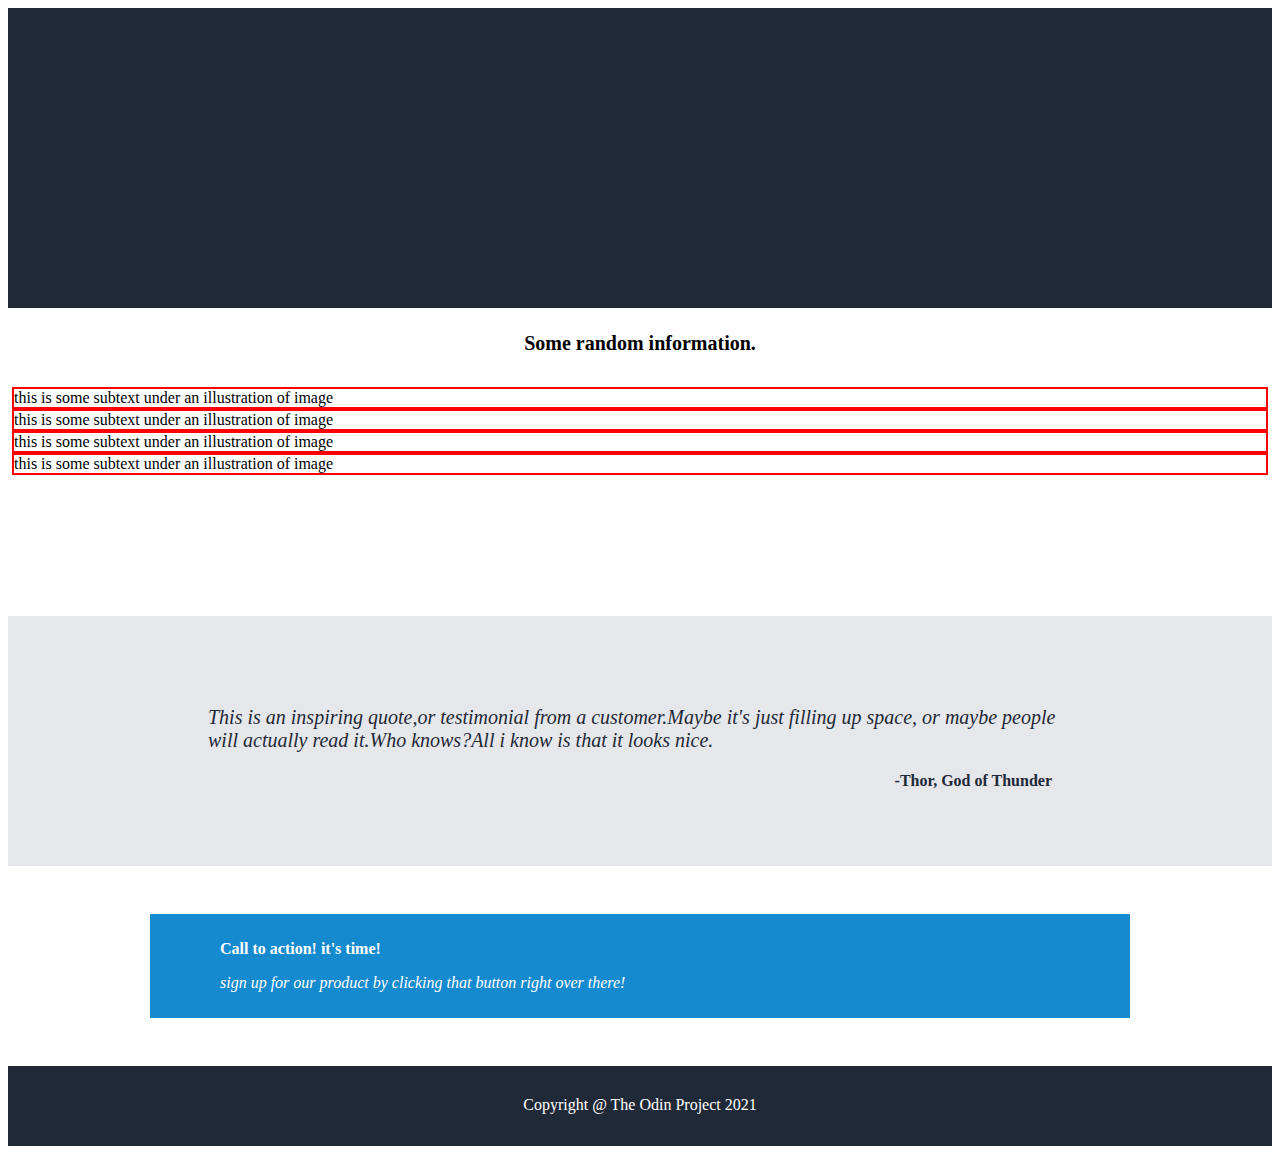
<file: index.html>
<!DOCTYPE html>
<html lang="en">
    <head>
        <meta charset="utf-8">
        <title>flexbox project</title>
        <link rel="stylesheet" href="style.css">
        <body>
            
            <div class="head-container"></div>
            <div class="information">
                <div class="random1">Some random information.</div>
                <div class="random2"></div>
                <div class="random3">this is some subtext under an illustration of image</div>
                <div class="random4">this is some subtext under an illustration of image</div>
                <div class="random5">this is some subtext under an illustration of image</div>
                <div class="random6">this is some subtext under an illustration of image</div>
              
            </div>
            <div class="quotation">
                <div class="quote"><p><em>This is an inspiring quote,or testimonial from a customer.Maybe
                    it's just filling up space, or maybe people  will actually read it.Who knows?All i
                    know is that it looks nice.</em>
                </p>
            </div>
                <div class="philosopher"><strong>-Thor, God of Thunder</strong></div>
            </div>
            <div class="signup">
                <div class="register-up">
                    <p><strong>Call to action! it's time!</strong></p>
                    <p><em>sign up for our product by clicking that button right over there!</em></p>
                 </div>
                 
            </div>
            <div class="footer">Copyright @ The Odin Project 2021</div>

        </body>
    </head>
</html>
</file>
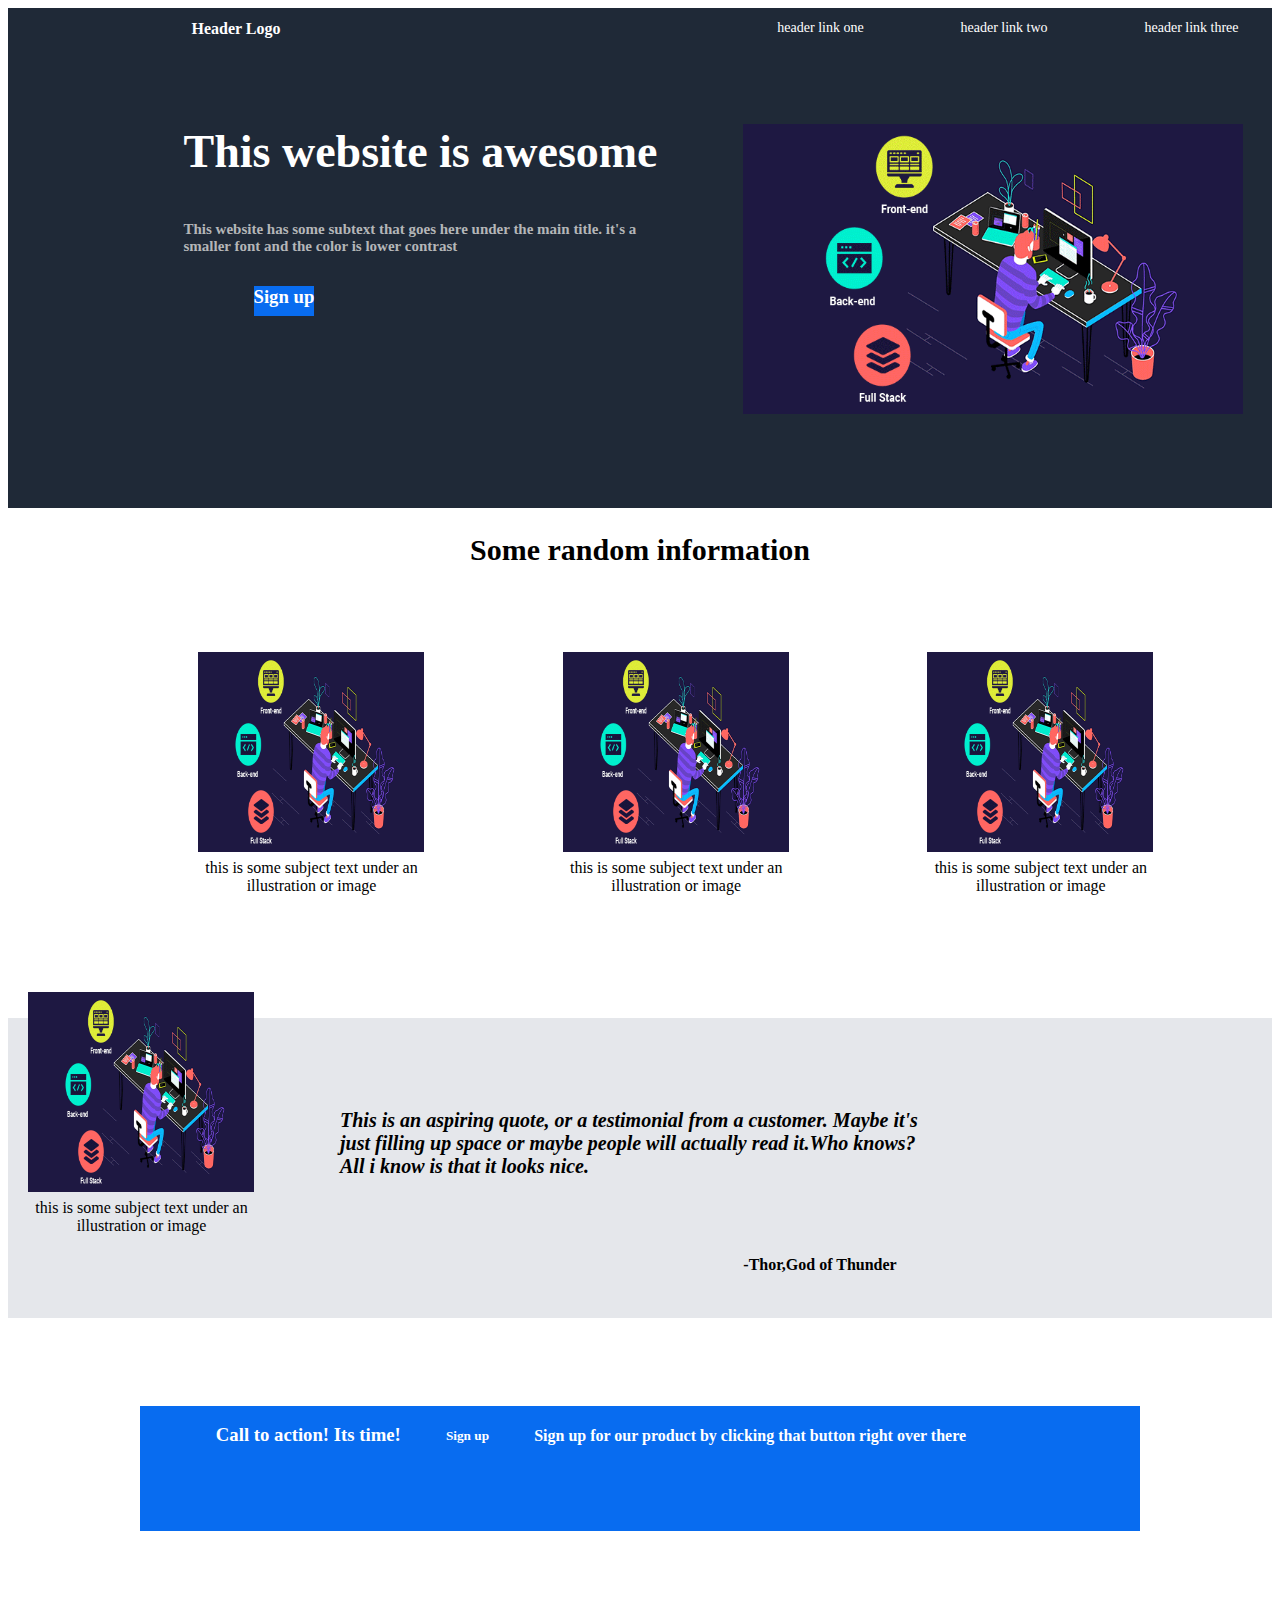
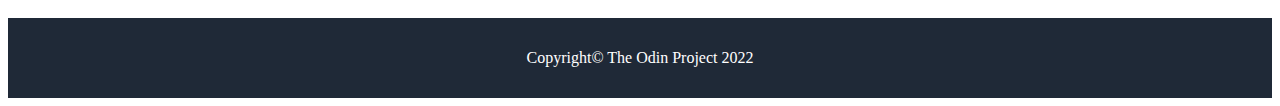
<file: flexbox first achievement.wow./index.html>
<!DOCTYPE html>
<html lang="en">
  <head>
    <meta charset="utf-8">
    <title>practice</title>
    <link rel="stylesheet" href="style.css">
</head>
    <body>
      <div class="parent">
        <div class="header-logo">Header Logo</div>
        <div class="header-link-one">header link one</div>
        <div class="header-link-two">header link two</div>
        <div class="header-link-three">header link three</div>
        <div  class="awesome">
            <h1>This website is awesome</h1>
            <h2>This website has some subtext that goes here under the main title.
                 it's a smaller font and the color is lower contrast</h2>
                 <h3>Sign up</h3>
        </div>
        <div class="placeholder">
            <img src="blue.gif">
        </div>
        </div>
        <div class="random">
            <h8>Some random information</h8>
            <h9>
                <img src="blue.gif"><h15>this is some subject text under an illustration or image</h15></h9>
            <h10>
                <img src="blue.gif"><h15>this is some subject text under an illustration or image</h15>
            </h10>
            <h11> <img src="blue.gif"><h15>this is some subject text under an illustration or image</h15>
            </h11>
            <h12> <img src="blue.gif"><h15>this is some subject text under an illustration or image</h15></h12>
        </div>
        <div class="quotation">
            <h6><em>This is an aspiring quote, or a testimonial from a customer.
                Maybe it's just filling up
                space or maybe people will actually read it.Who knows?
                 All i know is that it looks nice.</em>
            </h6>
            <h7><strong>-Thor,God of Thunder</strong></h7>
        </div>
        <div class="register">
            <div class="blue-box">
                <h3>Call to action! Its time!</h3>
                <h5>Sign up</h5>
                <h4>Sign up for our product by clicking that button right over there</h4>
            </div>
        </div>
        <div class="footer">Copyright© The Odin Project 2022</div>
    </body>

</html>
</file>
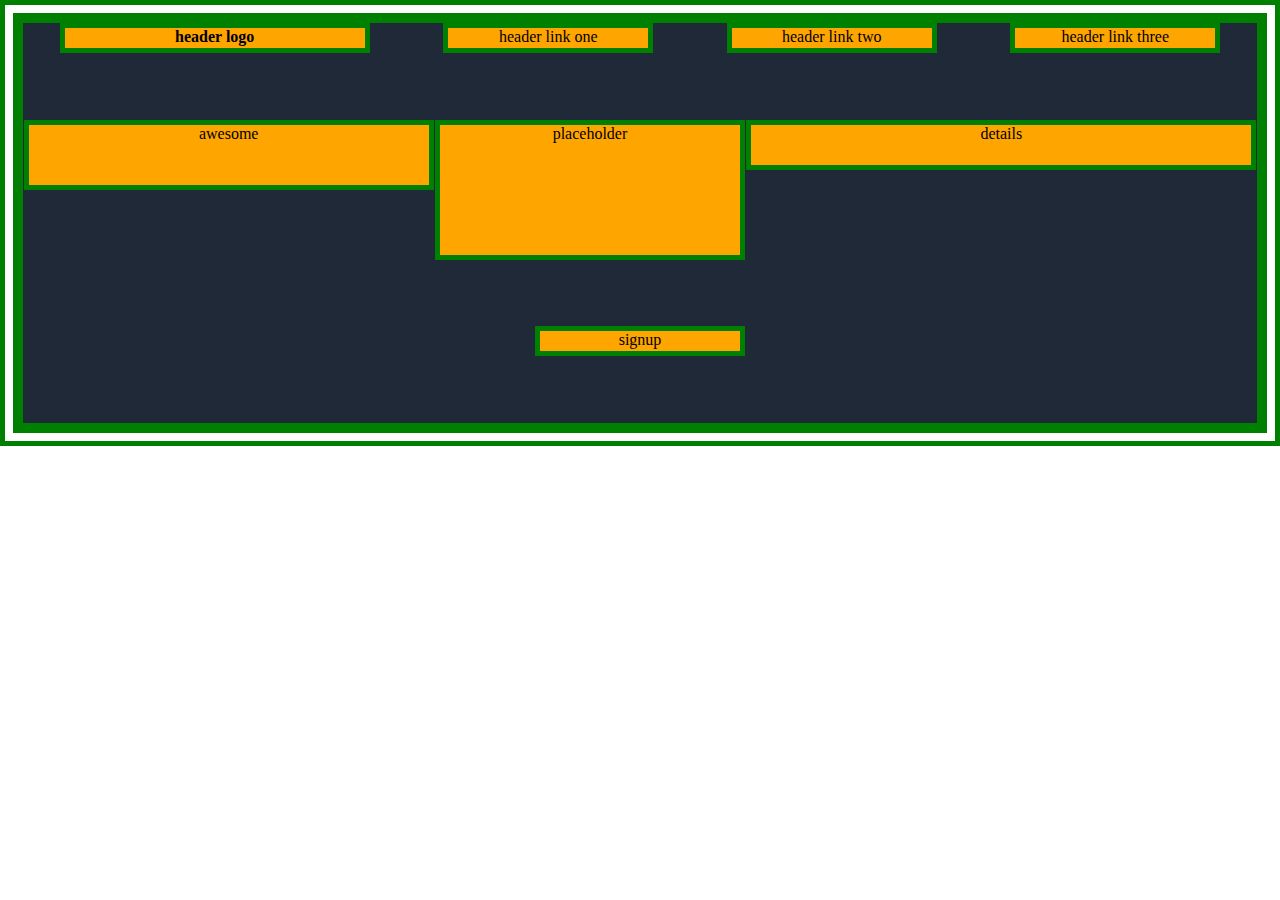
<file: flexbox-trial/index.html>
<!DOCTYPE html>
<html lang="en">
  <head>
    <meta charset="utf-8">
    <title>practice</title>
    <link rel="stylesheet" href="style.css">
</head>
    <body>
      <div class="parent">
        <div class="header-logo">header logo</div>
        <div class="header-link-one">header link one</div>
        <div class="header-link-two">header link two</div>
        <div class="header-link-three">header link three</div>
        <div  class="awesome">awesome</div>
        <div class="placeholder">placeholder</div>  
        <div class="details">details</div>
        <div class="signup">signup</div>
        
      </div>
    </body>

</html>
</file>
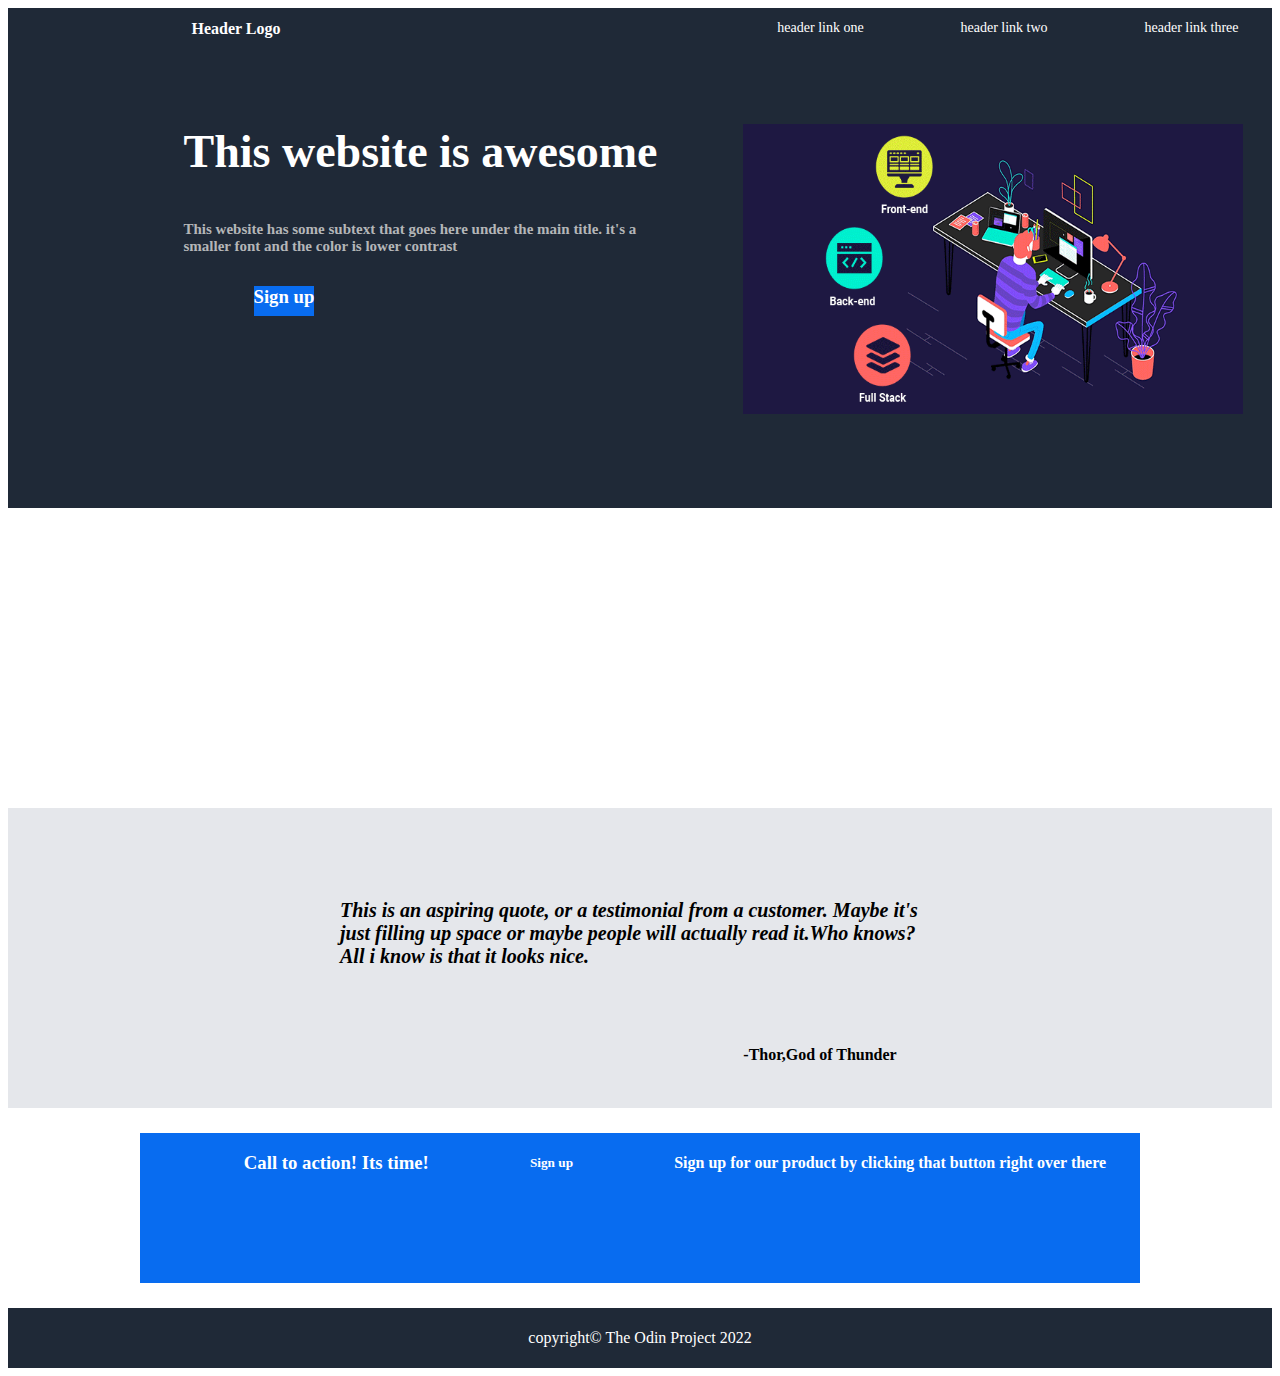
<file: flexbox-trial2/index.html>
<!DOCTYPE html>
<html lang="en">
  <head>
    <meta charset="utf-8">
    <title>practice</title>
    <link rel="stylesheet" href="style.css">
</head>
    <body>
      <div class="parent">
        <div class="header-logo">Header Logo</div>
        <div class="header-link-one">header link one</div>
        <div class="header-link-two">header link two</div>
        <div class="header-link-three">header link three</div>
        <div  class="awesome">
            <h1>This website is awesome</h1>
            <h2>This website has some subtext that goes here under the main title.
                 it's a smaller font and the color is lower contrast</h2>
                 <h3>Sign up</h3>
        </div>
        <div class="placeholder">
            <img src="blue.gif">
        </div>
        </div>
        <div class="random"></div>
        <div class="quotation">
            <h6><em>This is an aspiring quote, or a testimonial from a customer.
                Maybe it's just filling up
                space or maybe people will actually read it.Who knows?
                 All i know is that it looks nice.</em>
            </h6>
            <h7><strong>-Thor,God of Thunder</strong></h7>
        </div>
        <div class="register">
            <div class="blue-box">
                <h3>Call to action! Its time!</h3>
                <h5>Sign up</h5>
                <h4>Sign up for our product by clicking that button right over there</h4>
            </div>
        </div>
        <div class="footer">copyright© The Odin Project 2022</div>
    </body>

</html>
</file>
<file: style.css>
.head-container
{
  display: flex;
  background-color: #1F2937;
    height: 300px;
    flex-direction: column;
  
}
.information 
{
  flex-direction: column;
  display: flex;
  background-color: white;
  height: 300px;
  padding: 4px;  
  flex: 1;
}
.quotation
{
  flex-direction: column;
  display: flex;
  background-color: #e5e7eb;
  height: 250px;
  flex: 1;
}
.signup
{
  flex-direction: row;
  display: flex;
  height: 200px;
  background-color: white;
 
  flex: 1;
}
.footer
{
  flex-direction: column;
  display: flex;
background-color: #1F2937;
height: 50px;

flex: 1;
}


.random1
{
    flex-shrink: 1;
  height: 55px;
  padding-top:20px ;
  font-weight: bold;
  font-size: 20px;
  text-align: center;
}

.footer
{
  color: white;
  text-align: center;
  padding-top: 30px;
}
.quote
{
  color: #1F2937;
  justify-content: space-around ;
  align-items: center;
  padding-top: 70px;
  padding-left: 200px;
  padding-right: 200px;
  font-size: 20px;
  font-weight: 300px;
}
.philosopher
{
  color: #1F2937;
  justify-content: space-around;
  text-align: right;
  padding-right: 220px;
}
.register-up
{
  justify-content: space-around;
  
  color: white;
  background-color: rgb(22, 138, 206);
 
margin: auto;
 width: 900px;
 padding: 10px;
 padding-left: 70px;
}
.information div
{
  justify-content: space-around;
  flex-direction: column;
}
.random6,
.random3,
.random4,
.random5

{
  border: 2px solid red;
  flex-direction: row;
}

.random3
{
color: black;
}
</file>
<file: flexbox first achievement.wow./style.css>
.parent 
{
  display:flex;
justify-content: space-around;
 flex-direction: row;
 flex-wrap: wrap;
}
.parent
{
  background-color: #1f2937;
  width: auto;
  height:500px;
  color: white;
}
.header-logo
{
  font-weight: bold;
  width: fit-content;
  height: 20px;
  padding-top: 12px;
  margin-left: 150px;
  padding-right: 400px;
}
.header-link-one
{
  
  height: 20px;
  width: fit-content;
  padding-top: 12px;
  text-align: left;
  font-size: 14px;
  margin-left: 30px;
  
}
.header-link-two
{
  
  height: 20px;
  width: fit-content;
padding-top: 12px;
  text-align: center;
  font-size: 14px;
  margin-left: 30px;
}
.header-link-three
{

  height: 20px;
  width: fit-content;
  padding-top: 12px;
  text-align: center;
  font-size: 14px;
  margin-left: 30px;
}
.awesome
{
 
  height: 400px;
  width: 500px;
 
  padding-left: 146px;
}


.placeholder
{
  
  height: 400px;
  width: 500px;

 
}
.awesome
{
display: flex;
flex-direction: column;

}
h1
{
  font-size: 46px;
  text-align: left;
  padding-top: 20px;
}
h2
{
font-size: 15px;
text-align: left;

color: rgb(180, 182, 184);
}
h3
{
  text-align: center;
 
  background-color: rgb(8, 108, 240);

}
img
{
  padding-top: 50px;
  width:500px;
  height: 290px;
}

.random
{
  display: flex;
  flex-direction: row;
  justify-content: space-around;
  flex-wrap: wrap;margin-top: 10px;
  align-items: center;
}
.random
{
  height: 500px;
  background-color: white;
  width: auto;
}

h8
{
  height: 30px;
  width: 1500px;
  
  padding: 15px;
  text-align: center;
  font-weight: bold;
  font-size: 30px;
  
}
h9,
h12,
h10,
h11
{
  display: flex;
 flex-direction: column;
 
}
h9,
h12,
h10,
h11
{
  height: 300px;
  width: 227px;
  

  flex: 1 1 auto;
  margin: 20px;
  border-color: solid blue;
}

.random img
{
  height: 200px;
  width:226px;
}
h9,h10,h11,h12
{
  justify-content: space-around; align-items: flex-start;
  border-color: 4px solid blue;
  flex-direction: column;
 
  flex: 1;
}
h9
{
text-align: center;
margin-left: 190px;
}
h10
{
 
text-align: center;

}
h11
{
 
text-align: center;

}
h12
{
    text-align: center;
    margin-right: 190px;
}
h15
{
  display: flex;
  justify-content: flex-start;
}
h15
{
  width: 227px;
}
.quotation
{
display: flex;
flex-direction: column;
}
.quotation
{
  background-color: #e5e7eb;
  width: auto;
  height: 300px;
  justify-content: center;
  align-items: center;
}

.register
{
display: flex;
}
.register
{
  background-color: white;
  width: auto;
  height: 300px;
  justify-content: space-around;
align-items: center;
color: white;
}
.footer
{
  display: flex;
  align-items: center;
  justify-content: center;
}
.footer
{
  background-color: #1f2937;
  width: auto;
  height: 80px;
  color: white;
  text-align: center;
}
.blue-box
{
  display: flex;
  flex-direction: row;
  flex-wrap: wrap;
  justify-content: space-around;
  align-items: flex-start;
}
.blue-box
{
  background-color: rgb(8, 108, 240);
  width: 1000px;
  height: 125px;
 
}
h3
{
  width: fit-content;
  height: 30px;
  text-align: center;
margin-left: 70px;
}
h5
{
width: 110px;
text-align: center;
border-color: #e5e7eb;
}
h4
{
width:600px;
height: 40px;
}
h6
{
  font-size: 20px;
  margin-left: 190px;
  margin-right: 190px;
  width: 600px;
  height: 100px;
  
}
h7
{
  margin-left: 360px;
}
</file>
<file: flexbox-trial/style.css>
*{border: 5px solid green;}
.parent 
{
  display:flex;

 flex-direction: row;
 flex-wrap: wrap;
}
.parent
{
  background-color: #1f2937;
 
  width: auto;
  justify-content: space-around;
  height:400px;
  text-align: center;

}
.header-logo
{
  font-weight: bold;
  width: 300px;
  height: 20px;
  background-color: orange;
  text-align: center;
  
}
.header-link-one
{
  background-color: orange;
  height: 20px;
  width: 200px;
 
  text-align: center;
}
.header-link-two
{
  background-color: orange;
  height: 20px;
  width: 200px;

  text-align: center;
}
.header-link-three
{
  background-color: orange;
  height: 20px;
  width: 200px;

  text-align: center;
}
.awesome
{
  background-color: orange;
  height: 60px;
  width: 400px;
  text-align: center;
}
.details
{
  background-color: orange;
  height: 40px;
  width: 500px;
  text-align: center;
 
}
.signup
{
  background-color: orange;
  height: 20px;
  width: 200px;
  text-align: center;
}
.placeholder
{
  background-color: orange;
  height: 130px;
  width: 300px;
  text-align: center;
  
}
</file>
<file: flexbox-trial2/style.css>
.parent 
{
  display:flex;
justify-content: space-around;
 flex-direction: row;
 flex-wrap: wrap;
}
.parent
{
  background-color: #1f2937;
  width: auto;
  height:500px;
  color: white;
}
.header-logo
{
  font-weight: bold;
  width: fit-content;
  height: 20px;
  padding-top: 12px;
  margin-left: 150px;
  padding-right: 400px;
}
.header-link-one
{
  
  height: 20px;
  width: fit-content;
  padding-top: 12px;
  text-align: left;
  font-size: 14px;
  margin-left: 30px;
  
}
.header-link-two
{
  
  height: 20px;
  width: fit-content;
padding-top: 12px;
  text-align: center;
  font-size: 14px;
  margin-left: 30px;
}
.header-link-three
{

  height: 20px;
  width: fit-content;
  padding-top: 12px;
  text-align: center;
  font-size: 14px;
  margin-left: 30px;
}
.awesome
{
 
  height: 400px;
  width: 500px;
 
  padding-left: 146px;
}


.placeholder
{
  
  height: 400px;
  width: 500px;

 
}
.awesome
{
display: flex;
flex-direction: column;

}
h1
{
  font-size: 46px;
  text-align: left;
  padding-top: 20px;
}
h2
{
font-size: 15px;
text-align: left;

color: rgb(180, 182, 184);
}
h3
{
  text-align: center;
  width: 100px;
  background-color: rgb(8, 108, 240);

}
img
{
  padding-top: 50px;
  width:500px;
  height: 290px;
}

#body
{
  background-color: green;
}
.random
{
  display: flex;
}
.random
{
  height: 300px;
  background-color: white;
  width: auto;
}
.quotation
{
display: flex;
flex-direction: column;
}
.quotation
{
  background-color: #e5e7eb;
  width: auto;
  height: 300px;
  justify-content: center;
  align-items: center;
}

.register
{
display: flex;
}
.register
{
  background-color: white;
  width: auto;
  height: 200px;
  justify-content: space-around;
align-items: center;
color: white;
}
.footer
{
  display: flex;
  align-items: center;
  justify-content: center;
}
.footer
{
  background-color: #1f2937;
  width: auto;
  height: 60px;
  color: white;
  text-align: center;
}
.blue-box
{
  display: flex;
  flex-direction: row;
  flex-wrap: wrap;
  justify-content: space-around;
  align-items: flex-start;
}
.blue-box
{
  background-color: rgb(8, 108, 240);
  width: 1000px;
  height: 150px;
 
}
h3
{
  width: fit-content;
  height: 30px;
  text-align: center;
margin-left: 70px;
}
h5
{
width: 110px;
text-align: center;
border-color: #e5e7eb;


}
h4
{
width: fit-content;

}
h6
{
  font-size: 20px;
  margin-left: 190px;
  margin-right: 190px;
  width: 600px;
  height: 100px;
  
}
h7
{
  margin-left: 360px;
}
</file>
